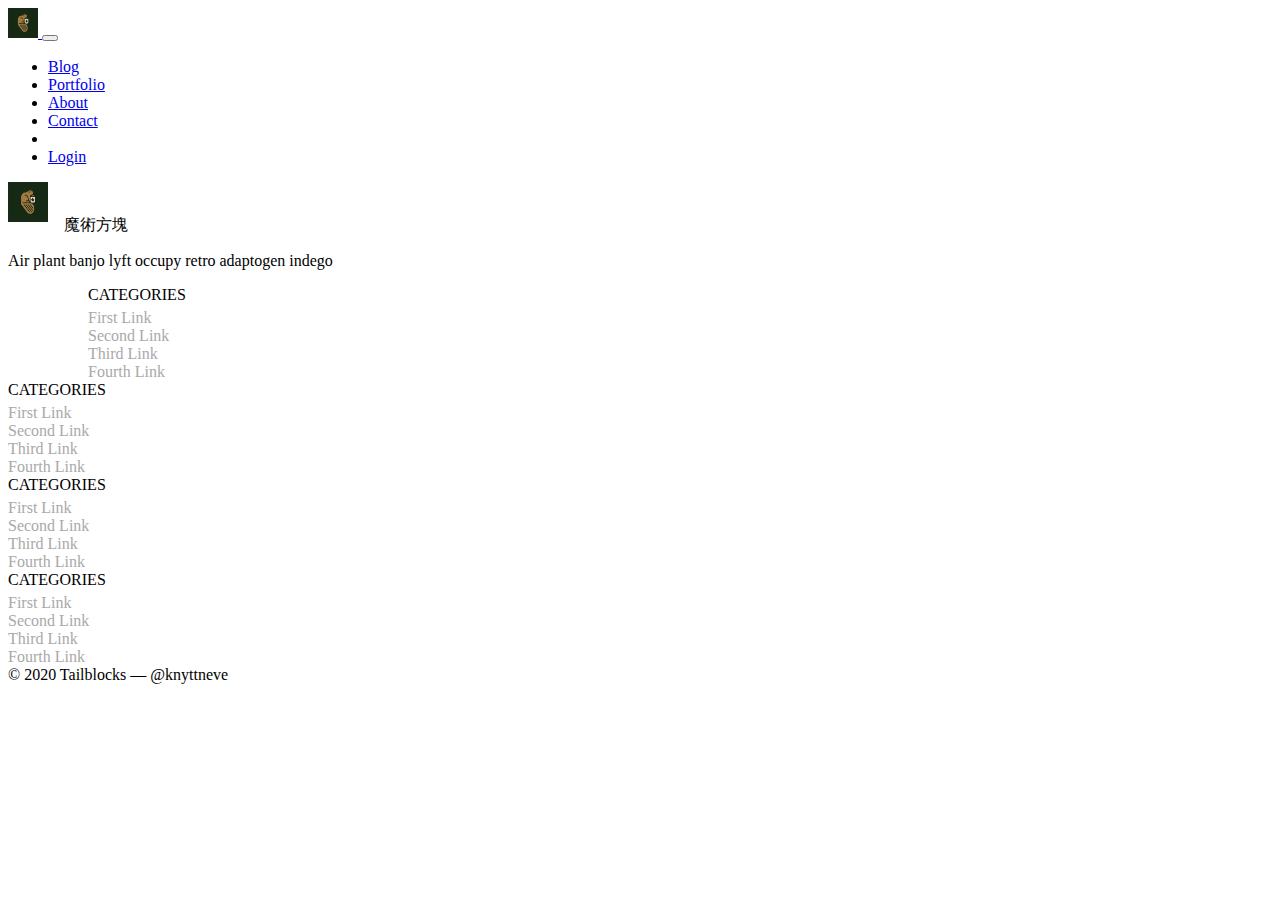
<file: layout.html>
<!DOCTYPE html>
<html lang="en">
<head>
    <meta charset="UTF-8">
    <meta http-equiv="X-UA-Compatible" content="IE=edge">
    <meta name="viewport" content="width=device-width, initial-scale=1.0">
    <title>Document</title>
    <link rel="stylesheet" href="https://cdn.jsdelivr.net/npm/bootstrap@4.6.1/dist/css/bootstrap.min.css" integrity="sha384-zCbKRCUGaJDkqS1kPbPd7TveP5iyJE0EjAuZQTgFLD2ylzuqKfdKlfG/eSrtxUkn" crossorigin="anonymous">
    <link rel="stylesheet" href="https://pro.fontawesome.com/releases/v5.10.0/css/all.css" integrity="sha384-AYmEC3Yw5cVb3ZcuHtOA93w35dYTsvhLPVnYs9eStHfGJvOvKxVfELGroGkvsg+p" crossorigin="anonymous"/>
    <link rel="stylesheet" href="./CSS/layout.css">
    <link rel="stylesheet" href="./CSS/index.css">
</head>
<body>
    <nav class="navbar navbar-expand-lg navbar-light bg-light">
        <div class="container">
            <a class="navbar-brand" href="./index.html">
                <img src="./logo.jpg" width="30" height="30" alt="">
            </a>
            <button class="navbar-toggler" type="button" data-toggle="collapse" data-target="#navbarTogglerDemo02" aria-controls="navbarTogglerDemo02" aria-expanded="false" aria-label="Toggle navigation">
                <span class="navbar-toggler-icon"></span>
              </button>           
              <div class="collapse navbar-collapse" id="navbarTogglerDemo02">
                <ul class="navbar-nav ml-auto mt-2 mt-lg-0">
                  <li class="nav-item">
                    <a class="nav-link" href="#">Blog</a>
                  </li>
                  <li class="nav-item">
                    <a class="nav-link" href="#">Portfolio</a>
                  </li>
                  <li class="nav-item">
                    <a class="nav-link" href="#">About</a>
                  </li>
                  <li class="nav-item">
                    <a class="nav-link" href="#">Contact</a>
                  </li>
                  <li class="nav-item">
                    <a class="nav-link" href="./checkout1.html"><i class="fas fa-shopping-cart"></i></a>
                  </li>
                  <li class="nav-item dropdown">
                    <a class="nav-link dropdown-toggle" href="#" id="navbarDropdown" role="button" data-toggle="dropdown" aria-expanded="false">
                      <i class="fas fa-user-circle"></i>
                    </a>                                    
                    <div class="dropdown-menu" aria-labelledby="navbarDropdown" >
                      <a class="dropdown-item" href="./login.html">Login</a>  
                    </div>
                  </li>
                </ul>
              </div>
        </div>
      </nav>
    <main>

    </main>
    <footer>
        <div class="py-5">
          <div class="container">
              <div class="row">
                  <div class="col">
                    <div class="name">
                        <img src="./logo.jpg" width="40" height="40" alt="">
                        <span>魔術方塊</span>
                    </div>
                    <p>Air plant banjo lyft occupy retro adaptogen indego</p>
                  </div>
                  <div class="col footer-menu-box">
                    <ul class="footer-menu">
                        <li class="footer-menu-item">CATEGORIES</li>
                        <li class="footer-menu-item">First Link</li>
                        <li class="footer-menu-item">Second Link</li>
                        <li class="footer-menu-item">Third Link</li>
                        <li class="footer-menu-item">Fourth Link</li>
                    </ul>
                  </div>
                  <div class="col">
                    <ul class="footer-menu">
                        <li class="footer-menu-item">CATEGORIES</li>
                        <li class="footer-menu-item">First Link</li>
                        <li class="footer-menu-item">Second Link</li>
                        <li class="footer-menu-item">Third Link</li>
                        <li class="footer-menu-item">Fourth Link</li>
                    </ul>
                  </div>
                  <div class="col">
                    <ul class="footer-menu">
                        <li class="footer-menu-item">CATEGORIES</li>
                        <li class="footer-menu-item">First Link</li>
                        <li class="footer-menu-item">Second Link</li>
                        <li class="footer-menu-item">Third Link</li>
                        <li class="footer-menu-item">Fourth Link</li>
                    </ul>                    
                  </div>
                  <div class="col">
                    <ul class="footer-menu">
                        <li class="footer-menu-item">CATEGORIES</li>
                        <li class="footer-menu-item">First Link</li>
                        <li class="footer-menu-item">Second Link</li>
                        <li class="footer-menu-item">Third Link</li>
                        <li class="footer-menu-item">Fourth Link</li>
                    </ul>
                  </div>
              </div>
          </div>
      </div>
      <div class="bg-light py-1">
        <div class="container d-flex justify-content-between">
            <div class="copyright">
                © 2020 Tailblocks — @knyttneve
            </div>
            <div class="community">
                <a href=""><i class="fab fa-facebook-f"></i></a>
                <a href=""><i class="fab fa-twitter"></i></a>
                <a href=""><i class="fab fa-instagram"></i></a>
                <a href=""><i class="fab fa-linkedin-in"></i></a>
            </div>
        </div>
    </footer>  
      <!-- jquery core Js -->
      <script src="https://cdn.jsdelivr.net/npm/jquery@3.5.1/dist/jquery.slim.min.js" integrity="sha384-DfXdz2htPH0lsSSs5nCTpuj/zy4C+OGpamoFVy38MVBnE+IbbVYUew+OrCXaRkfj" crossorigin="anonymous"></script>
      <!-- popper core JS CDN -->
      <script src="https://cdn.jsdelivr.net/npm/popper.js@1.16.1/dist/umd/popper.min.js" integrity="sha384-9/reFTGAW83EW2RDu2S0VKaIzap3H66lZH81PoYlFhbGU+6BZp6G7niu735Sk7lN" crossorigin="anonymous"></script>
      <!-- bootstrap core JS CDN -->
      <script src="https://cdn.jsdelivr.net/npm/bootstrap@4.6.1/dist/js/bootstrap.min.js" integrity="sha384-VHvPCCyXqtD5DqJeNxl2dtTyhF78xXNXdkwX1CZeRusQfRKp+tA7hAShOK/B/fQ2" crossorigin="anonymous"></script>   
    
</body>
</html>
</file>
<file: CSS/layout.css>
footer .name img {
  margin-right: 12px;
  margin-bottom: 8px;
}

footer .footer-menu-box {
  margin-left: 80px;
}

footer .footer-menu {
  margin: 0;
  padding: 0;
  list-style-type: none;
}

footer .footer-menu .footer-menu-item {
  color: darkgray;
}

footer .footer-menu .footer-menu-item:first-child {
  margin-bottom: 5px;
  color: black;
}

footer .community a {
  color: #6b7280;
  margin-left: 10px;
}
/*# sourceMappingURL=layout.css.map */
</file>
<file: CSS/index.css>
#photowall .box .mybtn-blue {
  border-radius: 10px;
  border: none;
  padding: 10px 15px;
}

#carousel .swiper {
  width: 100%;
  height: 768px;
}

#service {
  padding: 96px 0 80px 0;
}

#service .container {
  display: -webkit-box;
  display: -ms-flexbox;
  display: flex;
  -webkit-box-orient: vertical;
  -webkit-box-direction: normal;
      -ms-flex-direction: column;
          flex-direction: column;
  -webkit-box-align: center;
      -ms-flex-align: center;
          align-items: center;
  margin-top: 96px;
}

#service h1 {
  text-align: center;
  margin-bottom: 16px;
}

#service p {
  text-align: center;
  position: relative;
  padding-bottom: 24px;
  margin: 0px;
  width: 700px;
}

#service p::before {
  content: '';
  position: absolute;
  left: 50%;
  bottom: 0%;
  -webkit-transform: -50%;
          transform: -50%;
  display: block;
  width: 50px;
  height: 3px;
  border-radius: 3px;
  background-color: green;
}

#product .container-fluid {
  max-width: 76% !important;
}

#product img {
  width: 80px;
  height: 80px;
  border-radius: 50%;
  margin-bottom: 20px;
}

#product h2 {
  margin-bottom: 12px;
}

#product p {
  margin-bottom: 12px;
}

#product i {
  margin-left: 8px;
}

#product button {
  margin: 68px 0 96px 0;
}

#photowall {
  margin-bottom: 96px;
}

#photowall .d-flex {
  margin: 96px 0 80px 0;
}

#photowall .box {
  width: 100%;
  height: 300px;
  border-radius: 0;
  border: 1px solid #000;
}

#photowall .box .mybtn-blue {
  background-color: blue;
}

#price {
  margin-top: 96px;
}

#price .container1 {
  display: -webkit-box;
  display: -ms-flexbox;
  display: flex;
  -webkit-box-orient: vertical;
  -webkit-box-direction: normal;
      -ms-flex-direction: column;
          flex-direction: column;
  -webkit-box-align: center;
      -ms-flex-align: center;
          align-items: center;
}

#price h1 {
  text-align: center;
}

#price .container2 .line {
  padding: 12px 0;
  border-bottom: solid 3px #c2c2c2;
}

#price .container2 .line-1 {
  border-bottom: none;
}

#price .container2 .connection {
  padding: 12px 0 12px 15px;
}

#introduce h1 {
  position: relative;
}

#introduce h1::after {
  content: '';
  position: absolute;
  display: block;
  width: 50px;
  height: 3px;
  background-color: green;
}

#prod .color-group {
  margin-right: 5px;
  position: relative;
  width: 20px;
  height: 20px;
}

#prod .color-group .color-radio {
  position: absolute;
  left: 50%;
  top: 50%;
  -webkit-transform: translate(-50%, -50%);
          transform: translate(-50%, -50%);
}

#prod .color-group .color-radio:checked + .color-label {
  opacity: 1;
}

#prod .color-group .color-radio::before {
  content: '';
  position: absolute;
  left: 50%;
  top: 50%;
  -webkit-transform: translate(-50%, -50%);
          transform: translate(-50%, -50%);
  width: 20px;
  height: 20px;
  border-radius: 50%;
  background-color: #fff;
  border: 1px solid #000;
}

#prod .color-group .color-label {
  position: absolute;
  left: 50%;
  top: 50%;
  -webkit-transform: translate(-50%, -50%);
          transform: translate(-50%, -50%);
  width: 19px;
  height: 19px;
  margin: 0;
  border-radius: 50%;
  opacity: 0;
}

#prod #prod-swiper .swiper-pagination {
  bottom: 0;
}

#prod #prod-swiper .swiper-pagination .swiper-pagination-bullet {
  background-color: hotpink;
  width: 15px;
  height: 15px;
}

#prod #prod-swiper .swiper-button-prev, #prod #prod-swiper .swiper-button-next {
  display: -webkit-box;
  display: -ms-flexbox;
  display: flex;
  -webkit-box-pack: center;
      -ms-flex-pack: center;
          justify-content: center;
  -webkit-box-align: center;
      -ms-flex-align: center;
          align-items: center;
  color: green;
  background-color: gray;
  border-radius: 50%;
  width: 40px;
  height: 40px;
}

#prod #prod-swiper .swiper-button-prev::after, #prod #prod-swiper .swiper-button-next::after {
  font-size: 20px;
}

#map {
  position: relative;
}

#map .container-fluid {
  position: relative;
  height: 650px;
}

#map .container-fluid .feedback {
  z-index: 1;
  position: absolute;
  top: 50%;
  right: 8%;
  -webkit-transform: translateY(-50%);
          transform: translateY(-50%);
  width: 500px;
  padding: 15px;
  border-radius: 10px;
  background-color: blanchedalmond;
}

#map .container-fluid .feedback button {
  width: 100%;
}

#map iframe {
  position: absolute;
  top: 3rem;
}
/*# sourceMappingURL=index.css.map */
</file>
